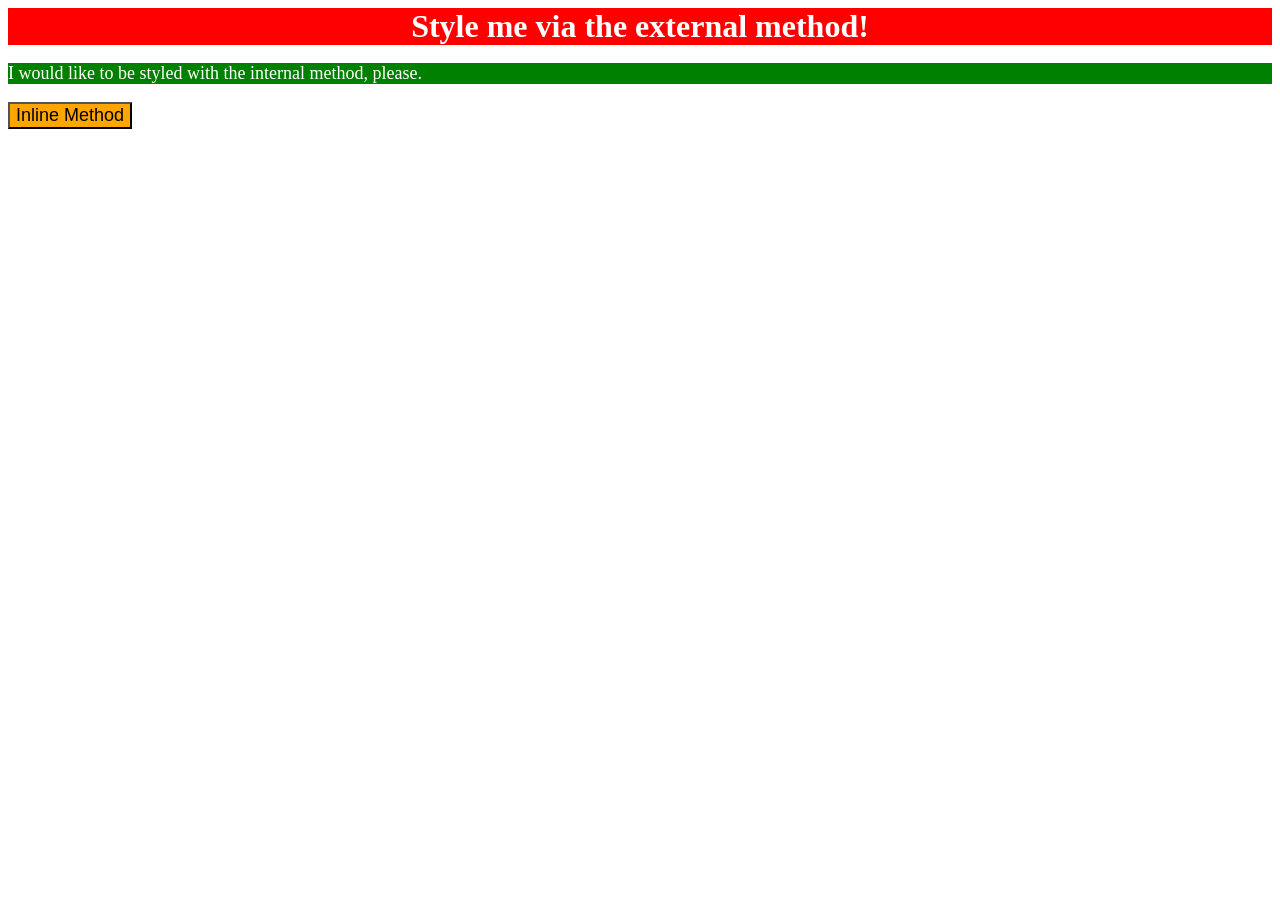
<file: foundations/intro-to-css/01-css-methods/index.html>
<!DOCTYPE html>
<html lang="en">
  <head>
    <meta charset="UTF-8">
    <meta http-equiv="X-UA-Compatible" content="IE=edge">
    <meta name="viewport" content="width=device-width, initial-scale=1.0">
    <link rel="stylesheet" href="styles.css">
    <title>Methods for Adding CSS</title>
    <style>
      p {
          background-color: green;
          color: white;
          font-size: 18px;
      }
    </style>
  </head>
  
  <body>
    <div>Style me via the external method!</div>
    <p>I would like to be styled with the internal method, please.</p>
    <button style="background-color: orange;font-size: 18px;">Inline Method</button>
  </body>
</html>
</file>
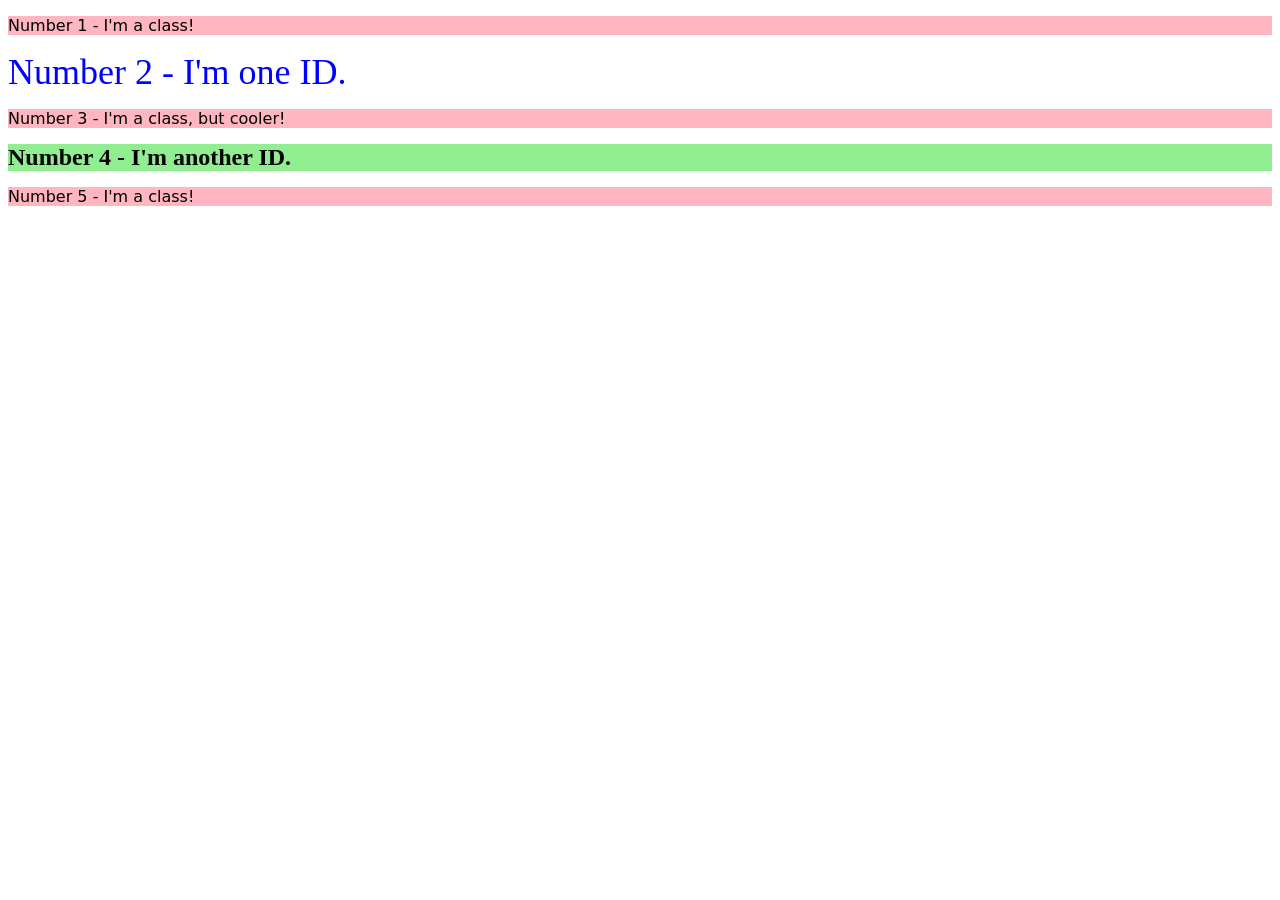
<file: foundations/intro-to-css/02-class-id-selectors/index.html>
<!DOCTYPE html>
<html lang="en">
  <head>
    <meta charset="UTF-8">
    <meta http-equiv="X-UA-Compatible" content="IE=edge">
    <meta name="viewport" content="width=device-width, initial-scale=1.0">
    <title>Class and ID Selectors</title>
    <link rel="stylesheet" href="style.css">
  </head>
  <body>
    <p class="odd class">Number 1 - I'm a class!</p>
    <div id="first-id">Number 2 - I'm one ID.</div>
    <p class="odd cool_class">Number 3 - I'm a class, but cooler!</p>
    <div id="another-id">Number 4 - I'm another ID.</div>
    <p class="odd class">Number 5 - I'm a class!</p>
  </body>
</html>
</file>
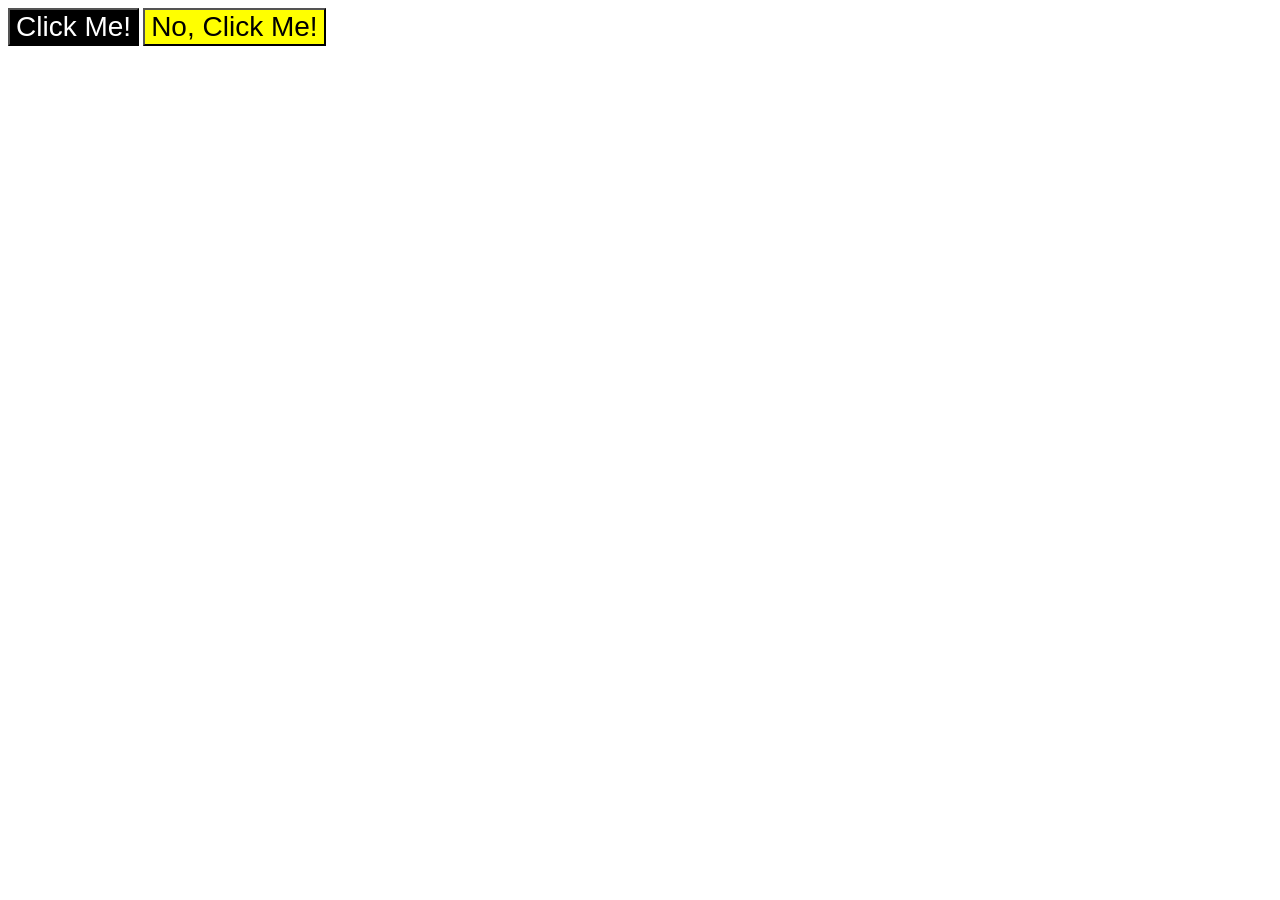
<file: foundations/intro-to-css/03-grouping-selectors/index.html>
<!DOCTYPE html>
<html lang="en">
  <head>
    <meta charset="UTF-8">
    <meta http-equiv="X-UA-Compatible" content="IE=edge">
    <meta name="viewport" content="width=device-width, initial-scale=1.0">
    <title>Grouping Selectors</title>
    <link rel="stylesheet" href="style.css">
  </head>
  <body>
    <button class="Click">Click Me!</button>
    <button class="no-click">No, Click Me!</button>
  </body>
</html>
</file>
<file: foundations/intro-to-css/01-css-methods/styles.css>
div {
    background-color: red;
    color: white;
    font-size: 32px;
    text-align: center;
    font-weight: bold;
}
</file>
<file: foundations/intro-to-css/02-class-id-selectors/style.css>
/* Add CSS Styling */
.odd {
    background-color: lightpink;
    font-family: Verdana, 'DejaVu sans', sans-serif;
}
#first-id {
    color: blue;
    font-size: 36px;
}
.cool{
    font-size: 24px;
}
#another-id {
    background-color: lightgreen;
    font-size: 24px;
    font-weight: bold;
}
</file>
<file: foundations/intro-to-css/03-grouping-selectors/style.css>
/* Add CSS Styling */
.Click, 
.no-click {
    font-size: 28px;
    font-family: Helvetica, 'Times New Roman', sans-serif;
}

.Click{
    background-color: black;
    color: white;
}
.no-click{
    background-color: yellow;
}
</file>
